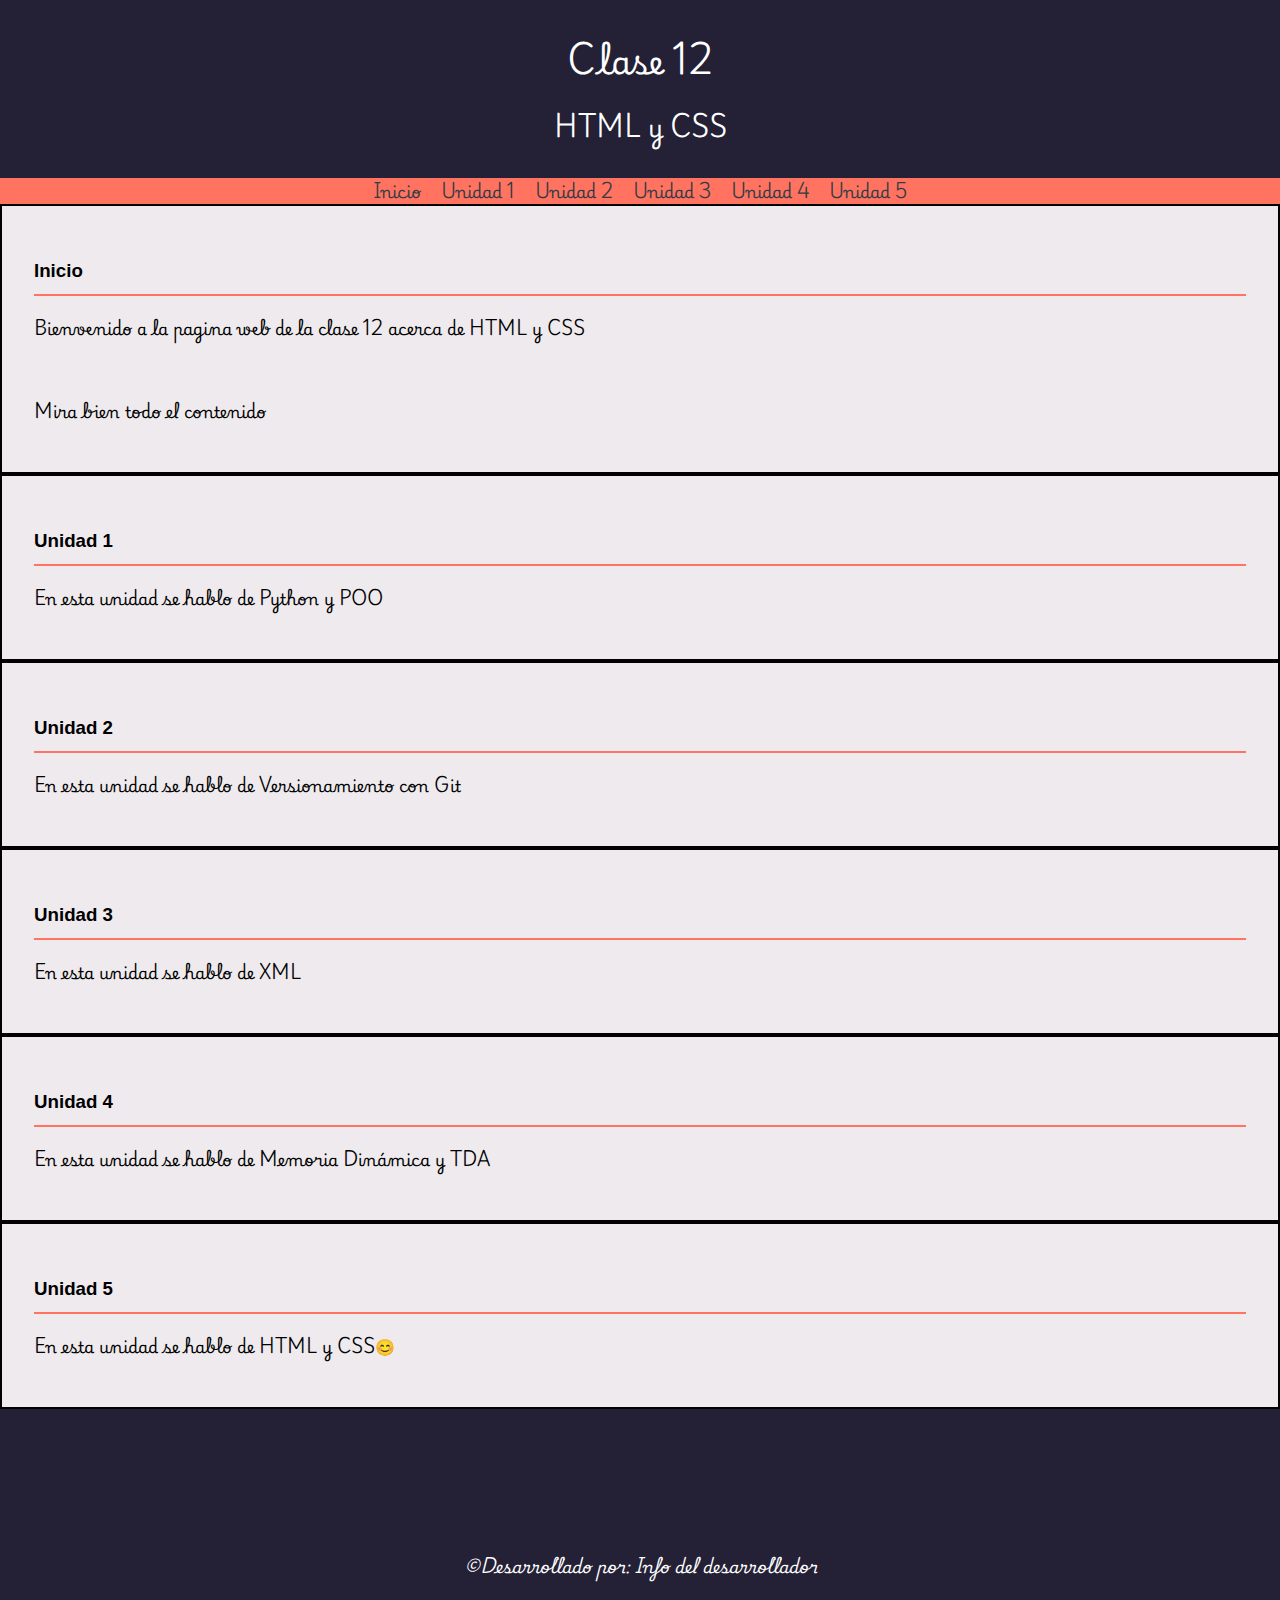
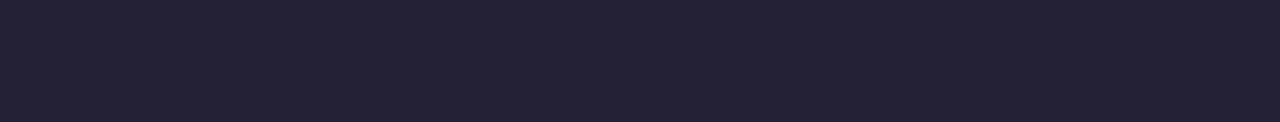
<file: Unidad5/index.html>
<!DOCTYPE html>
<html lang="es">
<head>
    <meta charset="UTF-8">
    <meta name="viewport" content="width=device-width, initial-scale=1.0">
    <title>Clase 12</title>
    <link rel="preconnect" href="https://fonts.googleapis.com">
    <link rel="preconnect" href="https://fonts.gstatic.com" crossorigin>
    <link href="https://fonts.googleapis.com/css2?family=Playwrite+ES:wght@100..400&display=swap" rel="stylesheet">
    <link rel="stylesheet" type="text/css" href="styles.css">
</head>
<body>
    <header>
        <h1>Clase 12</h1>
        <h2>HTML y CSS</h2>
    </header>
    <nav>
        <ul>
            <li><a href="#inicio">Inicio</a></li>
            <li><a href="#unidad1">Unidad 1</a></li>
            <li><a href="#unidad2">Unidad 2</a></li>
            <li><a href="#unidad3">Unidad 3</a></li>
            <li><a href="#unidad4">Unidad 4</a></li>
            <li><a href="#unidad5">Unidad 5</a></li>
        </ul>
    </nav>
    <main>
        <section id="inicio">
            <h3>Inicio</h3>
            <p>Bienvenido a la pagina web de la clase 12 acerca de HTML y CSS</p>
            <br>
            <p>Mira bien todo el contenido</p>
        </section>
        <section id="unidad1">
            <h3>Unidad 1</h3>
            <p>En esta unidad se hablo de Python y POO</p>
        </section>
        <section id="unidad2">
            <h3>Unidad 2</h3>
            <p>En esta unidad se hablo de Versionamiento con Git</p>
        </section>
        <section id="unidad3">
            <h3>Unidad 3</h3>
            <p>En esta unidad se hablo de XML</p>
        </section>
        <section id="unidad4">
            <h3>Unidad 4</h3>
            <p>En esta unidad se hablo de Memoria Dinámica y TDA</p>
        </section>
        <section id="unidad5">
            <h3>Unidad 5</h3>
            <p>En esta unidad se hablo de HTML y CSS😊</p>
        </section>
    </main>
    <footer>
        <address>
            <p>&#169;Desarrollado por: Info del desarrollador</p>
        </address>
    </footer>
</body>
</html>
</file>
<file: Unidad5/styles.css>
body {
    /*FUENTE DE TEXTO*/
    font-family: "Playwrite ES", cursive;
    /*INTERLINEADO*/
    line-height: 1.6;
    margin: 0;
    padding: 0;
}

header {
    background-color: #242136;
    color: #ffffff;
    padding: 1%;
    text-align: center;
}

nav ul {
    background-color: #ff7360;
    color: #ffffff;
    display: flex;
    justify-content: center;
    list-style: none;
    margin: 0;
    padding: 0;
}

nav ul li {
    margin-left: 10px;
    margin-right: 10px;
}

nav ul li a {
    color: #323c46;
    text-decoration: none;
}

section {
    /*1em = 10px
      1rem = 16px*/
    padding: 2em;
    background: #eeeaed;
    border: #000 2px solid;
}

h3 {
    border-bottom: 2px solid #ff7360;
    padding-bottom: 0.5rem;
    font-family: 'Century Gothic', sans-serif;
}

footer {
    background-color: #242136;
    padding: 10%;
    color: white;
    text-align: center;
}
</file>
